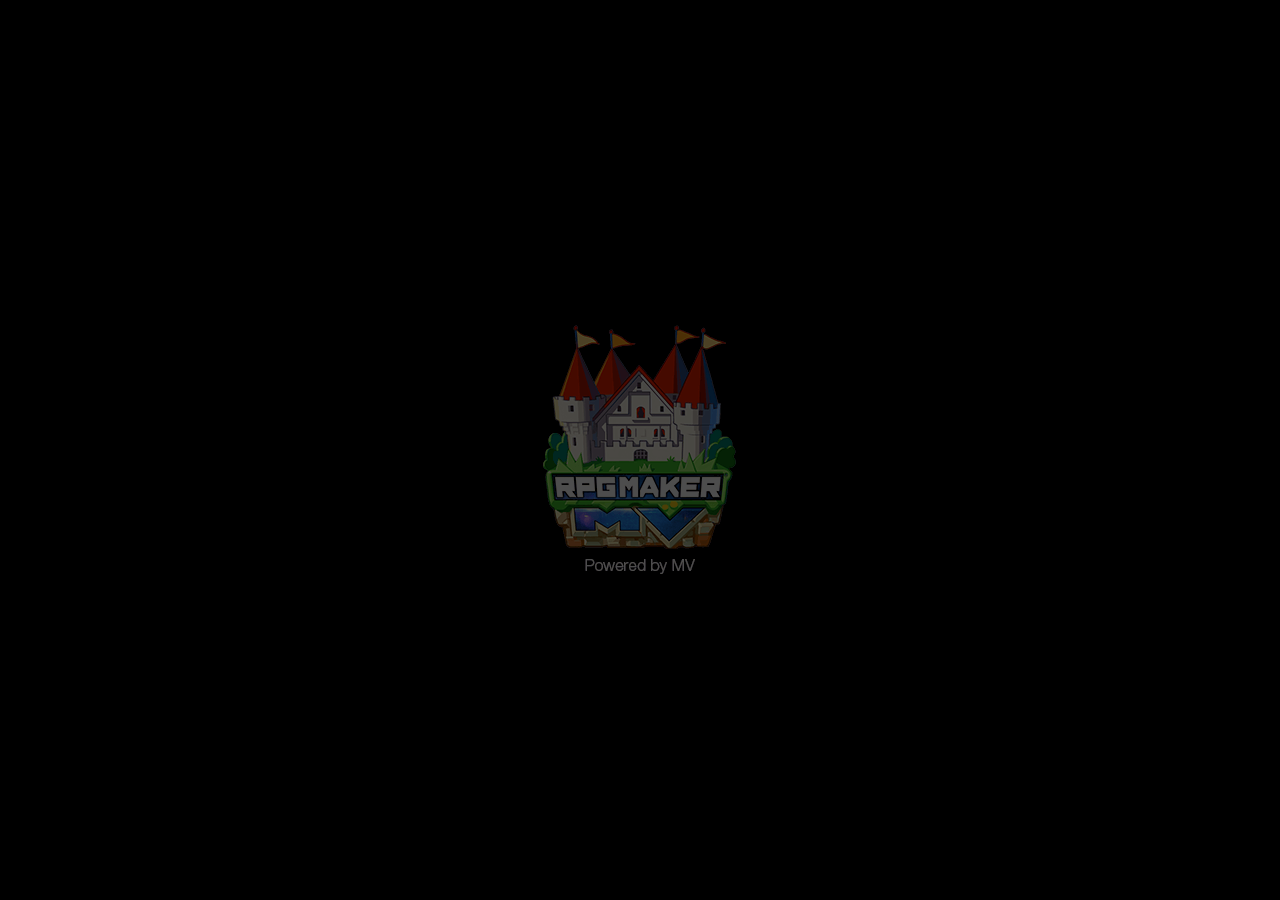
<file: index.html>
<!DOCTYPE html>
<html>
    <head>
        <meta charset="UTF-8">
        <meta name="apple-mobile-web-app-capable" content="yes">
        <meta name="apple-mobile-web-app-status-bar-style" content="black-translucent">
        <meta name="viewport" content="user-scalable=no">
        <link rel="icon" href="icon/icon.png" type="image/png">
        <link rel="apple-touch-icon" href="icon/icon.png">
        <link rel="stylesheet" type="text/css" href="fonts/gamefont.css">
        <title>免費午餐</title>
    </head>
    <body style="background-color: black">
        <script type="text/javascript" src="js/libs/pixi.js"></script>
        <script type="text/javascript" src="js/libs/pixi-tilemap.js"></script>
        <script type="text/javascript" src="js/libs/pixi-picture.js"></script>
        <script type="text/javascript" src="js/libs/fpsmeter.js"></script>
        <script type="text/javascript" src="js/libs/lz-string.js"></script>
        <script type="text/javascript" src="js/rpg_core.js"></script>
        <script type="text/javascript" src="js/rpg_managers.js"></script>
        <script type="text/javascript" src="js/rpg_objects.js"></script>
        <script type="text/javascript" src="js/rpg_scenes.js"></script>
        <script type="text/javascript" src="js/rpg_sprites.js"></script>
        <script type="text/javascript" src="js/rpg_windows.js"></script>
        <script type="text/javascript" src="js/plugins.js"></script>
        <script type="text/javascript" src="js/main.js"></script>
    </body>
</html>
</file>
<file: fonts/gamefont.css>
@font-face {
    font-family: GameFont;
    src: url("mplus-1m-regular.ttf");
}
</file>
